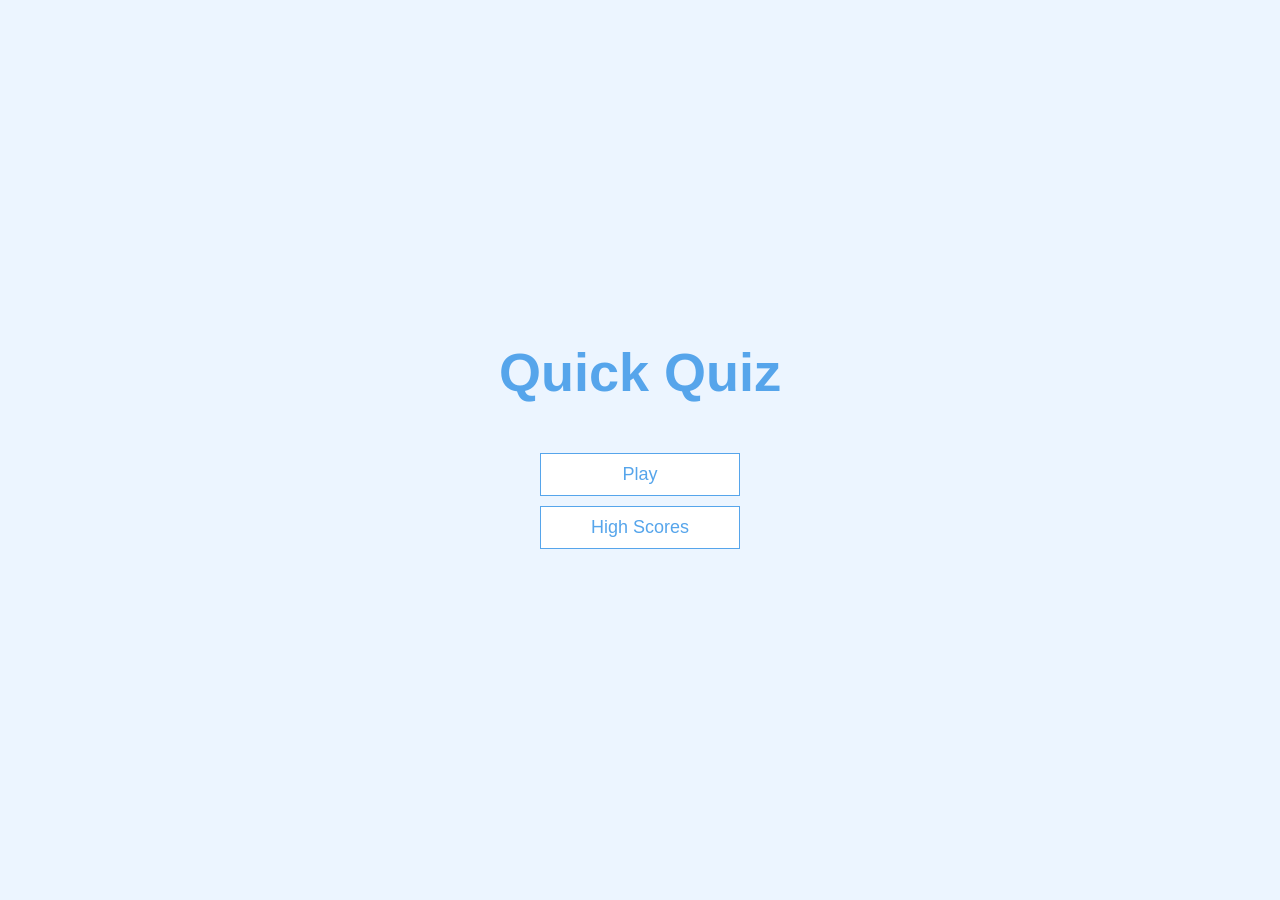
<file: index.html>
<!DOCTYPE html>
<html lang="en">
  <head>
    <meta charset="UTF-8" />
    <meta name="viewport" content="width=device-width, initial-scale=1.0" />
    <meta http-equiv="X-UA-Compatible" content="ie=edge" />
    <title>Quick Quiz</title>
    <link rel="stylesheet" href="app.css" />
  </head>
  <body>
    <div class="container">
      <div id="home" class="flex-center flex-column">
        <h1>Quick Quiz</h1>
        <a class="btn" href="./game.html">Play</a>
        <a class="btn" href="./highscores.html">High Scores</a>
      </div>
    </div>
  </body>
</html>
</file>
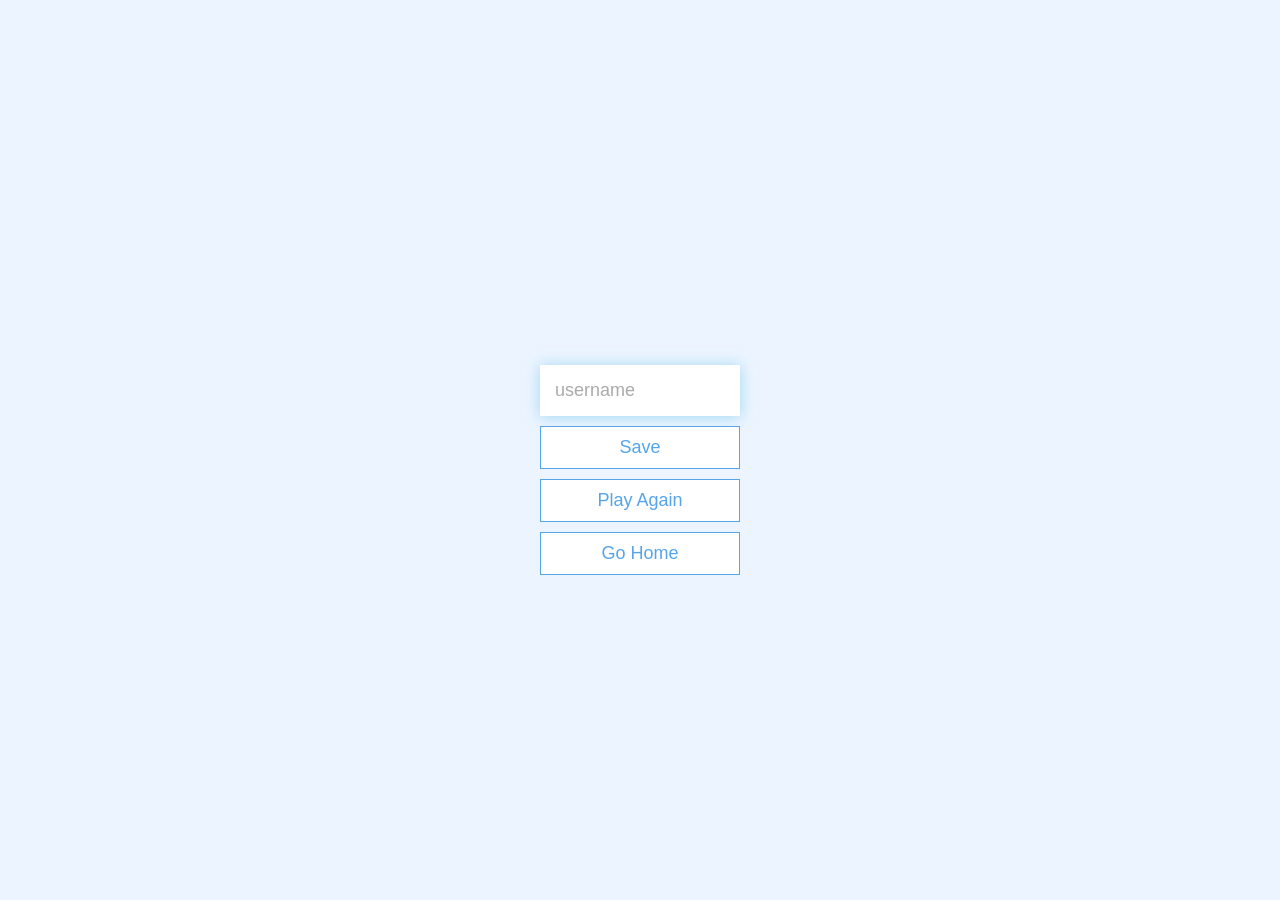
<file: end.html>
<!DOCTYPE html>
<html lang="en">
  <head>
    <meta charset="UTF-8" />
    <meta name="viewport" content="width=device-width, initial-scale=1.0" />
    <meta http-equiv="X-UA-Compatible" content="ie=edge" />
    <title>Congrats!</title>
    <link rel="stylesheet" href="app.css" />
  </head>
  <body>
    <div class="container">
      <div id="end" class="flex-center flex-column">
        <h1 id="finalScore"></h1>
        <form>
          <input
            type="text"
            name="username"
            id="username"
            placeholder="username"
          />
          <button
            type="submit"
            class="btn"
            id="saveScoreBtn"
            onclick="saveHighScore(event)"
            disabled
          >
            Save
          </button>
        </form>
        <a class="btn" href="./game.html">Play Again</a>
        <a class="btn" href="./index.html">Go Home</a>
      </div>
    </div>
    <script src="end.js"></script>
  </body>
</html>
</file>
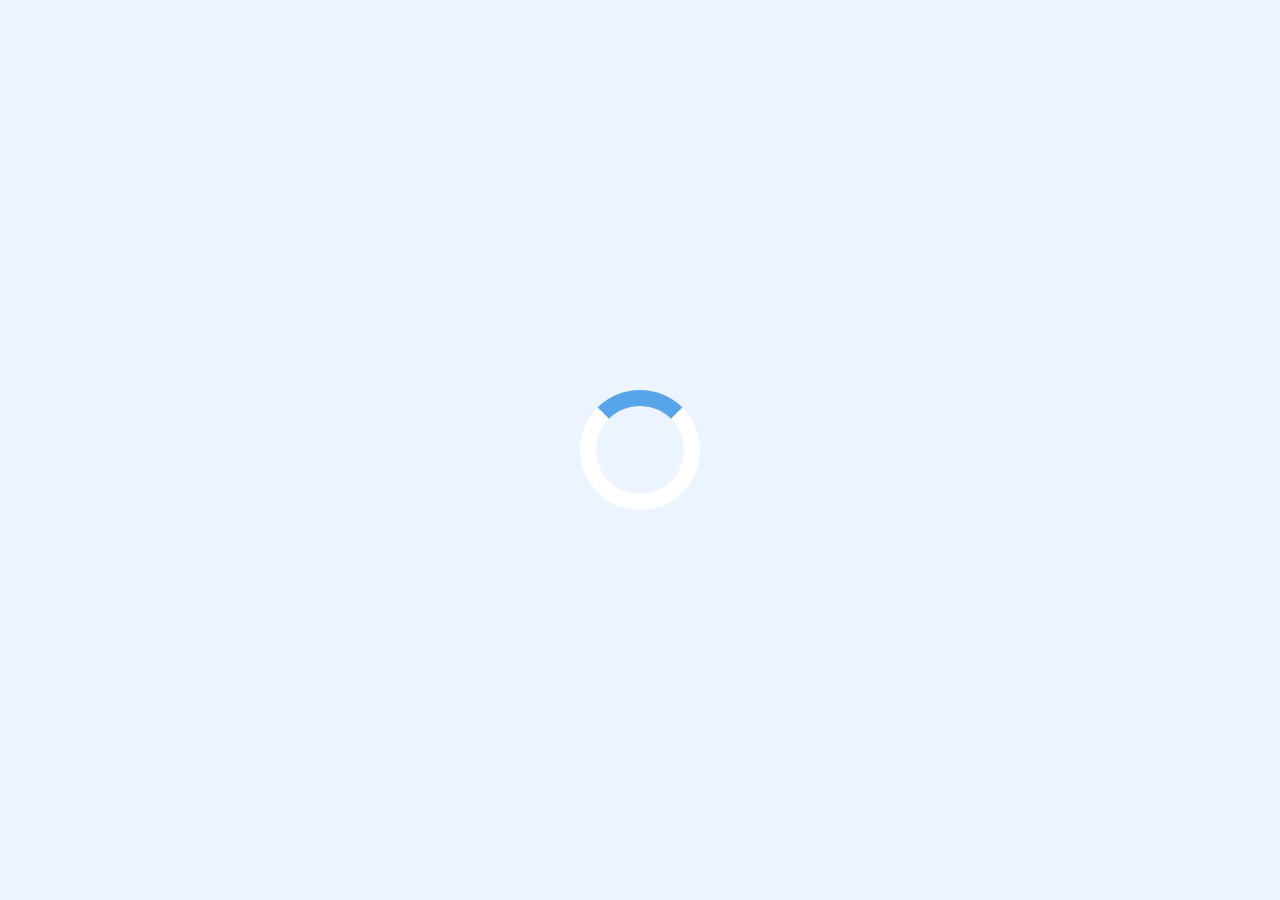
<file: game.html>
<!DOCTYPE html>
<html lang="en">
  <head>
    <meta charset="UTF-8" />
    <meta name="viewport" content="width=device-width, initial-scale=1.0" />
    <meta http-equiv="X-UA-Compatible" content="ie=edge" />
    <title>Quick Quiz - Play</title>
    <link rel="stylesheet" href="app.css" />
    <link rel="stylesheet" href="game.css" />
  </head>
  <body>
    <div class="container">
        <div id="loader">
        </div>
      <div id="game" class="justify-center flex-column hidden">
        <div id="hud">
          <div id="hud-item">
            <p id="progressText" class="hud-prefix">
              Question
            </p>
            <div id="progressBar">
              <div id="progressBarFull"></div>
            </div>
          </div>
          <div id="hud-item">
            <p class="hud-prefix">
              Score
            </p>
            <h1 class="hud-main-text" id="score">
              0
            </h1>
          </div>
        </div>
        <h2 id="question"></h2>
        <div class="choice-container">
          <p class="choice-prefix">A</p>
          <p class="choice-text" data-number="1"></p>
        </div>
        <div class="choice-container">
          <p class="choice-prefix">B</p>
          <p class="choice-text" data-number="2"></p>
        </div>
        <div class="choice-container">
          <p class="choice-prefix">C</p>
          <p class="choice-text" data-number="3"></p>
        </div>
        <div class="choice-container">
          <p class="choice-prefix">D</p>
          <p class="choice-text" data-number="4"></p>
        </div>
      </div>
    </div>
    <script src="game.js"></script>
  </body>
</html>
</file>
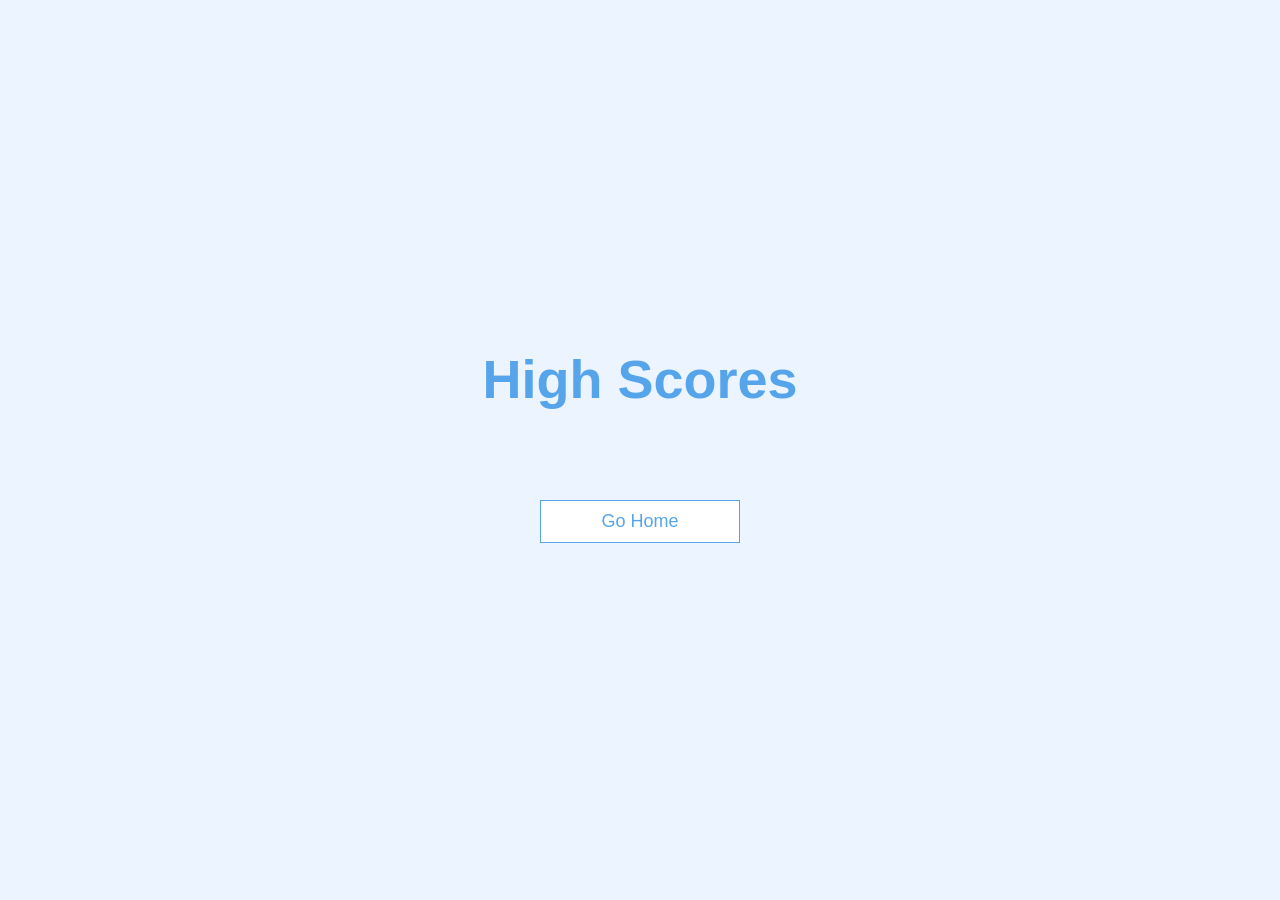
<file: highscores.html>
<!DOCTYPE html>
<html lang="en">
  <head>
    <meta charset="UTF-8" />
    <meta name="viewport" content="width=device-width, initial-scale=1.0" />
    <meta http-equiv="X-UA-Compatible" content="ie=edge" />
    <title>High Scores</title>
    <link rel="stylesheet" href="app.css" />
    <link rel="stylesheet" href="highscores.css" />
  </head>
  <body>
    <div class="container">
      <div id="highScores" class="flex-center flex-column">
        <h1 id="finalScore">High Scores</h1>
        <ul id="highScoresList"></ul>
        <a class="btn" href="/">Go Home</a>
      </div>
    </div>
    <script src="highscores.js"></script>
  </body>
</html>
</file>
<file: app.css>
:root {
  background-color: #ecf5ff;
  font-size: 62.5%;
}

* {
  box-sizing: border-box;
  font-family: Arial, Helvetica, sans-serif;
  margin: 0;
  padding: 0;
  color: #333;
}

h1,
h2,
h3,
h4 {
  margin-bottom: 1rem;
}

h1 {
  font-size: 5.4rem;
  color: #56a5eb;
  margin-bottom: 5rem;
}

h1 > span {
  font-size: 2.4rem;
  font-weight: 500;
}

h2 {
  font-size: 4.2rem;
  margin-bottom: 4rem;
  font-weight: 700;
}

h3 {
  font-size: 2.8rem;
  font-weight: 500;
}

/* UTILITIES */

.container {
  width: 100vw;
  height: 100vh;
  display: flex;
  justify-content: center;
  align-items: center;
  max-width: 80rem;
  margin: 0 auto;
  padding: 2rem;
}

.container > * {
  width: 100%;
}

.flex-column {
  display: flex;
  flex-direction: column;
}

.flex-center {
  justify-content: center;
  align-items: center;
}

.justify-center {
  justify-content: center;
}

.text-center {
  text-align: center;
}

.hidden {
  display: none;
}

/* BUTTONS */
.btn {
  font-size: 1.8rem;
  padding: 1rem 0;
  width: 20rem;
  text-align: center;
  border: 0.1rem solid #56a5eb;
  margin-bottom: 1rem;
  text-decoration: none;
  color: #56a5eb;
  background-color: white;
}

.btn:hover {
  cursor: pointer;
  box-shadow: 0 0.4rem 1.4rem 0 rgba(86, 185, 235, 0.5);
  transform: translateY(-0.1rem);
  transition: transform 150ms;
}

.btn[disabled]:hover {
  cursor: not-allowed;
  box-shadow: none;
  transform: none;
}

/* FORMS */
form {
  width: 100%;
  display: flex;
  flex-direction: column;
  align-items: center;
}

input {
  margin-bottom: 1rem;
  width: 20rem;
  padding: 1.5rem;
  font-size: 1.8rem;
  border: none;
  box-shadow: 0 0.1rem 1.4rem 0 rgba(86, 185, 235, 0.5);
}

input::placeholder {
  color: #aaa;
}
</file>
<file: game.css>
.choice-container {
  display: flex;
  margin-bottom: 0.5rem;
  width: 100%;
  font-size: 1.8rem;
  border: 0.1rem solid rgb(86, 165, 235, 0.25);
  background-color: white;
}

.choice-container:hover {
  cursor: pointer;
  box-shadow: 0 0.4rem 1.4rem 0 rgba(86, 185, 235, 0.5);
  transform: translateY(-0.1rem);
  transition: transform 150ms;
}

.choice-prefix {
  padding: 1.5rem 2.5rem;
  background-color: #56a5eb;
  color: white;
}

.choice-text {
  padding: 1.5rem;
  width: 100%;
}

.correct {
  background-color: #28a745;
}

.incorrect {
  background-color: #dc3545;
}

/* HUD */

#hud {
  display: flex;
  justify-content: space-between;
}

.hud-prefix {
  text-align: center;
  font-size: 2rem;
}

.hud-main-text {
  text-align: center;
}

#progressBar {
  width: 20rem;
  height: 4rem;
  border: 0.3rem solid #56a5eb;
  margin-top: 1.5rem;
}

#progressBarFull {
  height: 3.4rem;
  background-color: #56a5eb;
  width: 0%;
}

/*LOADER */
#loader{
     border: 1.6rem solid white;
  border-radius: 50%;
  border-top: 1.6rem solid #56a5eb;
  width: 12rem;
  height: 12rem;
  animation: spin 2s linear infinite;
}

@keyframes spin {
  0% {
    transform: rotate(0deg);
  }
  100% {
    transform: rotate(360deg);
  }
}
</file>
<file: highscores.css>
#highScoresList {
  list-style: none;
  padding-left: 0;
  margin-bottom: 4rem;
}

.high-score {
  font-size: 2.8rem;
  margin-bottom: 0.5rem;
}

.high-score:hover {
  transform: scale(1.025);
}
</file>
